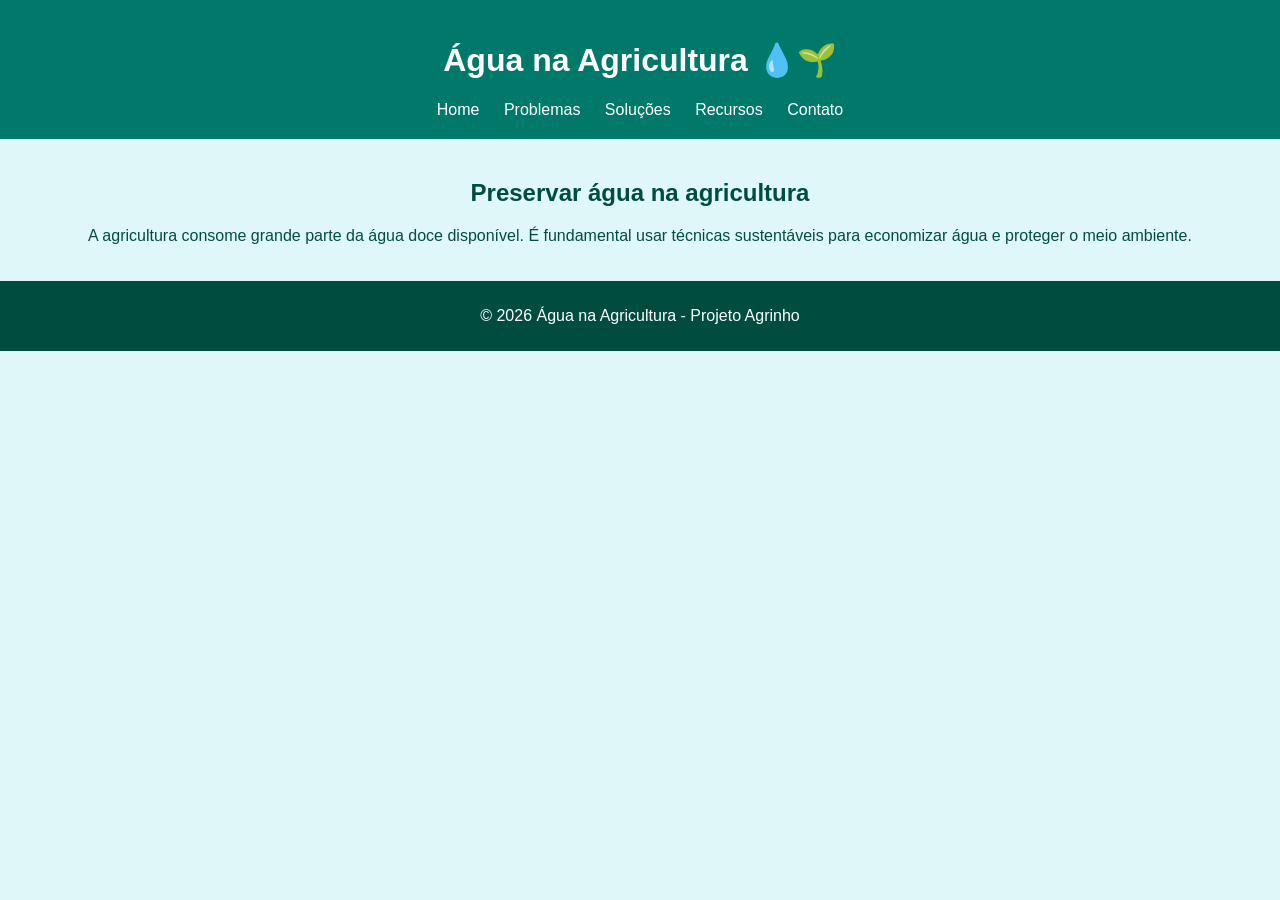
<file: index.html>
<!DOCTYPE html>
<html lang="pt-BR">
<head>
    <meta charset="UTF-8">
    <title>Água na Agricultura</title>
    <link rel="stylesheet" href="style.css">
</head>
<body>
<header>
    <h1>Água na Agricultura 💧🌱</h1>
    <nav>
        <a href="index.html">Home</a>
        <a href="problemas.html">Problemas</a>
        <a href="solucoes.html">Soluções</a>
        <a href="recursos.html">Recursos</a>
        <a href="contato.html">Contato</a>
    </nav>
</header>

<main>
    <section>
        <h2>Preservar água na agricultura</h2>
        <p>A agricultura consome grande parte da água doce disponível. É fundamental usar técnicas sustentáveis para economizar água e proteger o meio ambiente.</p>
    </section>
</main>

<footer>
    <p>© 2026 Água na Agricultura - Projeto Agrinho</p>
</footer>
</body>
</html>
</file>
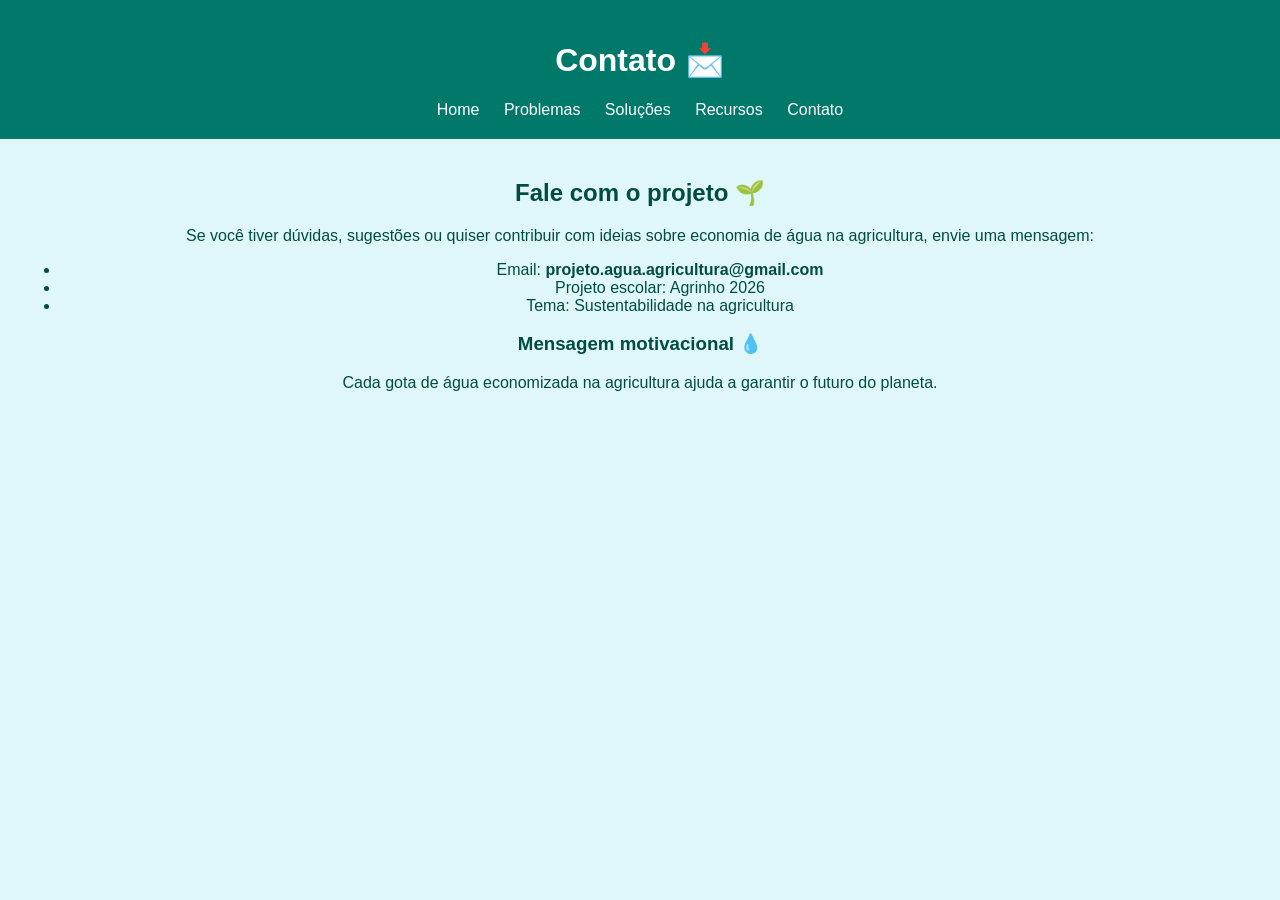
<file: contato.html>
<!DOCTYPE html>
<html lang="pt-BR">
<head>
    <meta charset="UTF-8">
    <meta name="viewport" content="width=device-width, initial-scale=1.0">
    <title>Contato</title>
    <link rel="stylesheet" href="style.css">
</head>
<body>

<header>
    <h1>Contato 📩</h1>

    <nav>
        <a href="index.html">Home</a>
        <a href="problemas.html">Problemas</a>
        <a href="solucoes.html">Soluções</a>
        <a href="recursos.html">Recursos</a>
        <a href="contato.html">Contato</a>
    </nav>
</header>

<main>
    <h2>Fale com o projeto 🌱</h2>

    <p>Se você tiver dúvidas, sugestões ou quiser contribuir com ideias sobre economia de água na agricultura, envie uma mensagem:</p>

    <ul>
        <li>Email: <strong>projeto.agua.agricultura@gmail.com</strong></li>
        <li>Projeto escolar: Agrinho 2026</li>
        <li>Tema: Sustentabilidade na agricultura</li>
    </ul>

    <h3>Mensagem motivacional 💧</h3>
    <p>
        Cada gota de água economizada na agricultura ajuda a garantir o futuro do planeta.
    </p>
</main>

</body>
</html>
</file>
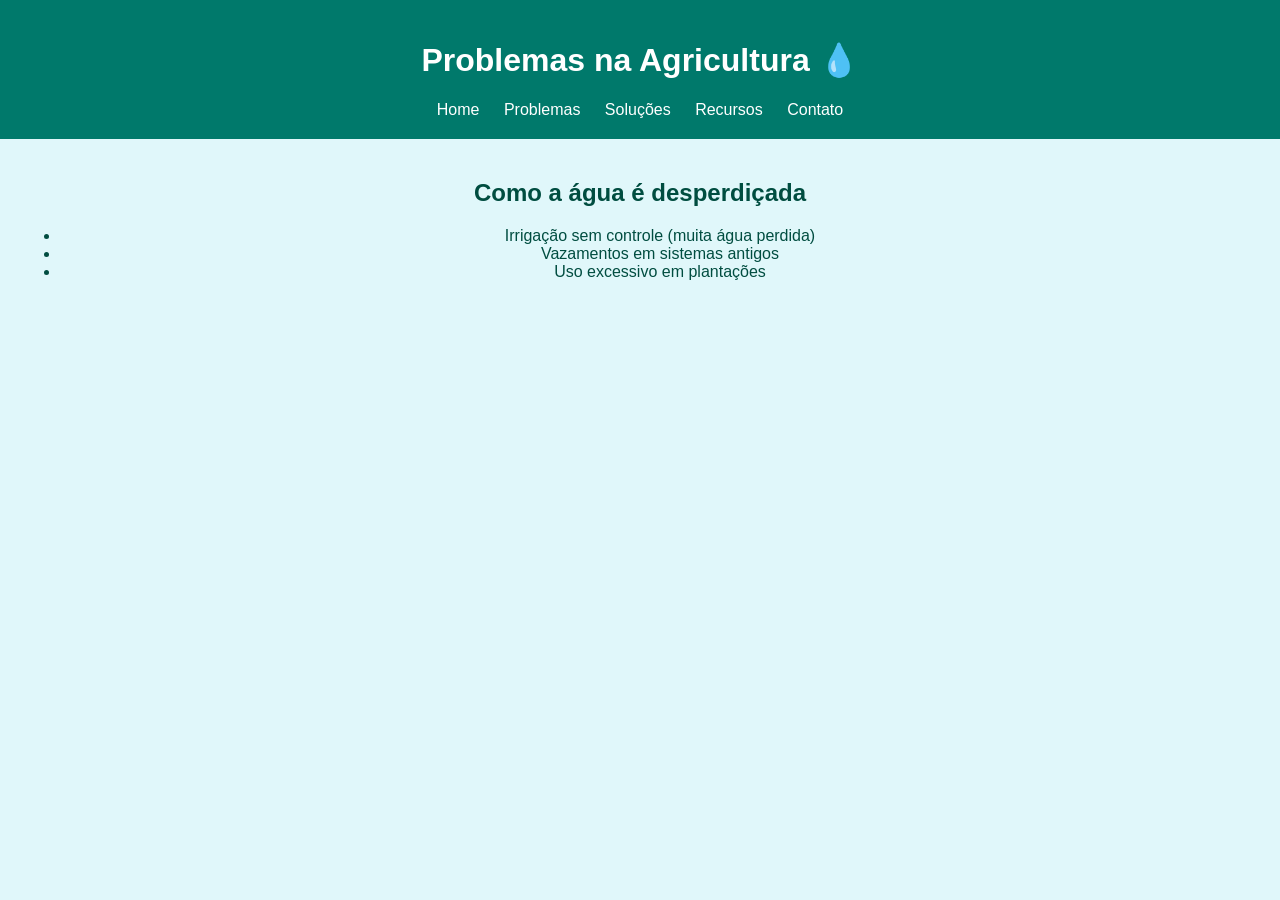
<file: problemas.html>
<!DOCTYPE html>
<html lang="pt-BR">
<head>
    <meta charset="UTF-8">
    <title>Problemas</title>
    <link rel="stylesheet" href="style.css">
</head>
<body>

<header>
    <h1>Problemas na Agricultura 💧</h1>

    <nav>
        <a href="index.html">Home</a>
        <a href="problemas.html">Problemas</a>
        <a href="solucoes.html">Soluções</a>
        <a href="recursos.html">Recursos</a>
        <a href="contato.html">Contato</a>
    </nav>
</header>

<main>
    <h2>Como a água é desperdiçada</h2>

    <ul>
        <li>Irrigação sem controle (muita água perdida)</li>
        <li>Vazamentos em sistemas antigos</li>
        <li>Uso excessivo em plantações</li>
    </ul>
</main>

</body>
</html>
</file>
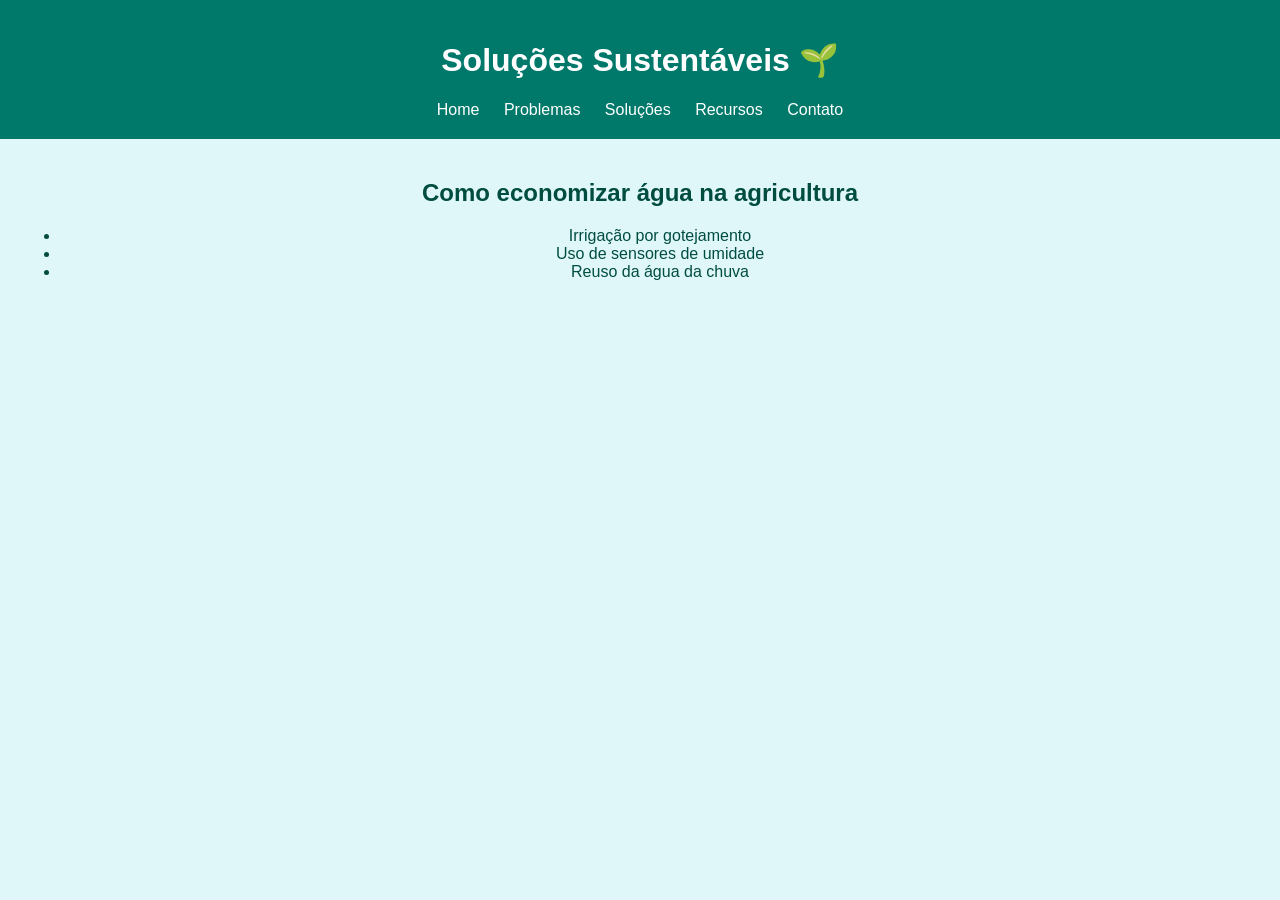
<file: solucoes.html>
<!DOCTYPE html>
<html lang="pt-BR">
<head>
    <meta charset="UTF-8">
    <title>Soluções</title>
    <link rel="stylesheet" href="style.css">
</head>
<body>

<header>
    <h1>Soluções Sustentáveis 🌱</h1>

    <nav>
        <a href="index.html">Home</a>
        <a href="problemas.html">Problemas</a>
        <a href="solucoes.html">Soluções</a>
        <a href="recursos.html">Recursos</a>
        <a href="contato.html">Contato</a>
    </nav>
</header>

<main>
    <h2>Como economizar água na agricultura</h2>

    <ul>
        <li>Irrigação por gotejamento</li>
        <li>Uso de sensores de umidade</li>
        <li>Reuso da água da chuva</li>
    </ul>
</main>

</body>
</html>
</file>
<file: style.css>
body {
    font-family: Arial, sans-serif;
    background-color: #e0f7fa;
    color: #004d40;
    margin: 0;
    padding: 0;
    text-align: center;
}

header {
    background-color: #00796b;
    color: white;
    padding: 20px;
}

nav a {
    margin: 0 10px;
    color: white;
    text-decoration: none;
}

main {
    padding: 20px;
}

footer {
    background-color: #004d40;
    color: white;
    padding: 10px;
}
</file>
